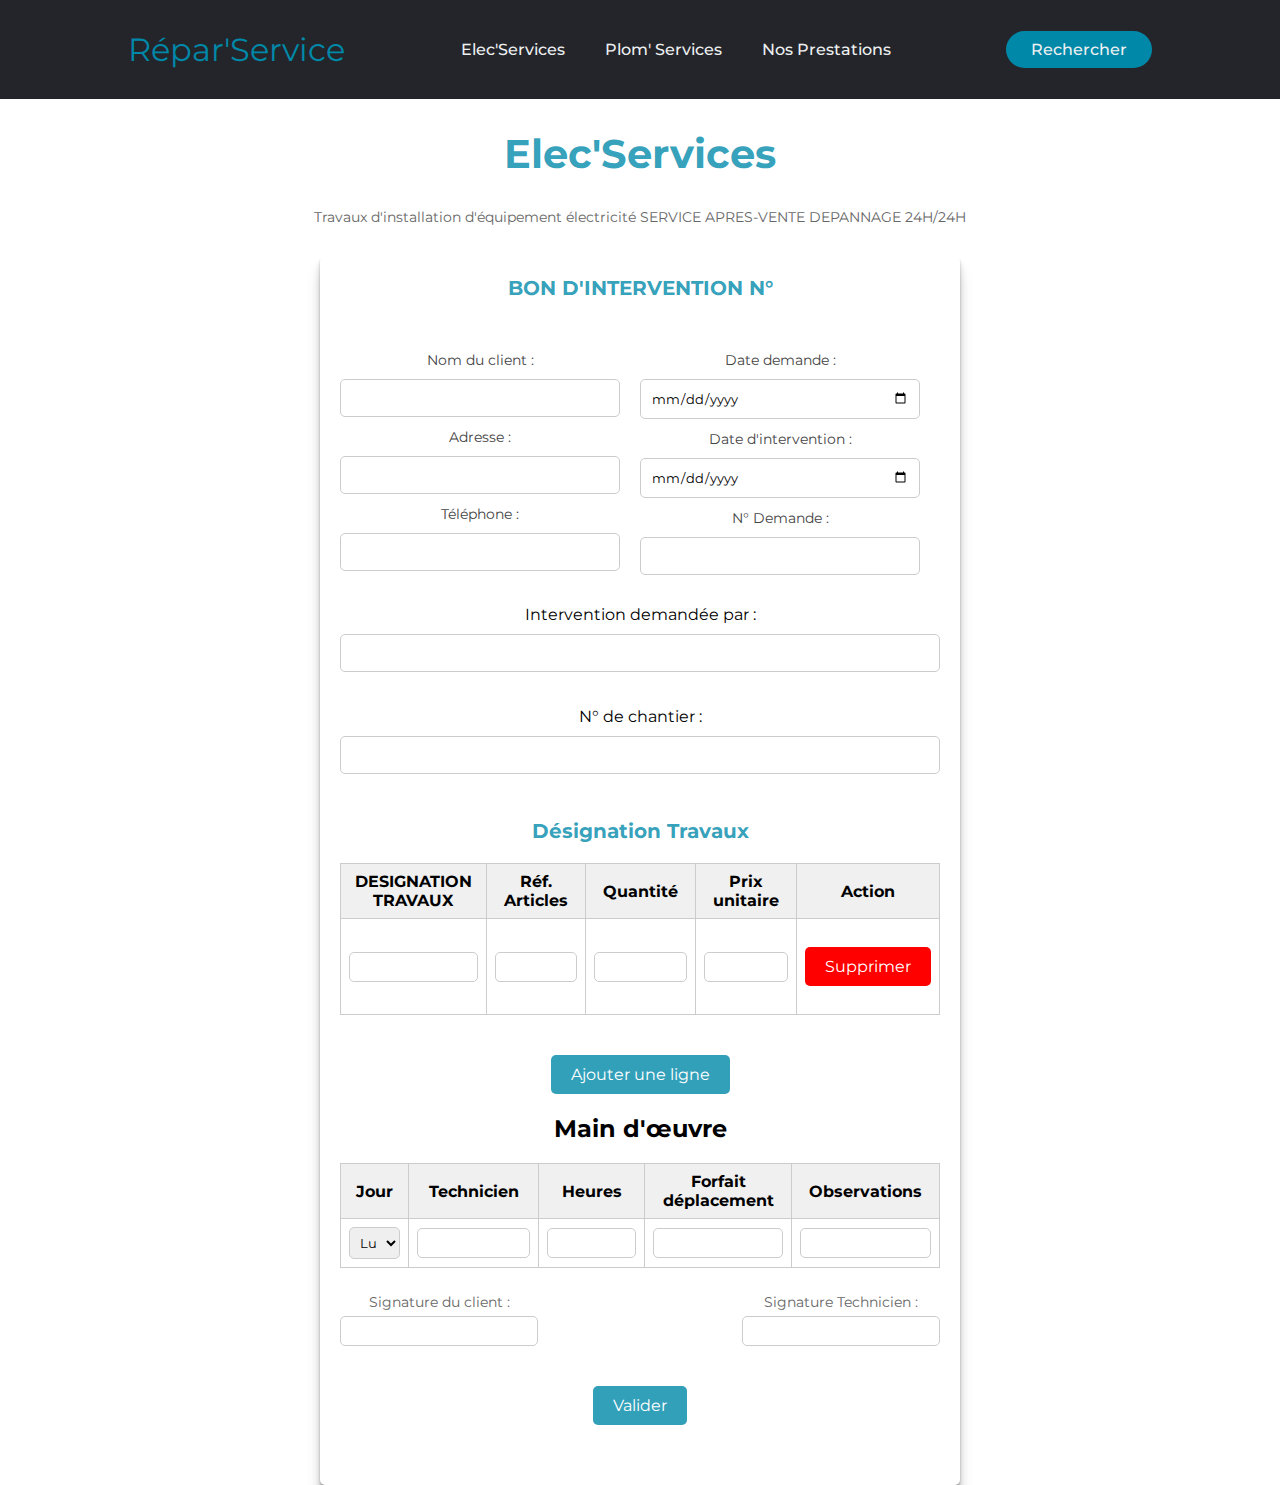
<file: Localhost/ReparProject/index.html>
<!DOCTYPE html>
    <head>
        <meta charset="utf-8">
        <meta http-equiv="X-UA-Compatible" content="IE=edge">
        <title>Navbar</title>
        <meta name="description" content="">
        <meta name="viewport" content="width=device-width, initial-scale=1">
        <link rel="stylesheet" href="./styles.css">
        <link href="https://fonts.googleapis.com/css?family=Montserrat:500&display=swap" rel="stylesheet">
    </head>
    <body>
        <header>
        
            <a class="logo" href="/">Répar'Service</a>
            <nav>
                <ul class="nav__links">
                    <li><a href="#">Elec'Services</a></li>
                    <li><a href="#">Plom' Services</a></li>
                    <li><a href="#">Nos Prestations</a></li>
                </ul>
            </nav>
            <a class="cta" href="./acceuil.html">Rechercher</a>
            <p class="menu cta">Menu</p>
        </header>

        <div id="mobile__menu" class="overlay">
            <a class="close">&times;</a>
            <div class="overlay__content">
                <a href="./index.html">Elec'Services</a>
                <a href="./index.html">Plom' Services</a>
                <a href="./index.html">Nos Prestations</a>
            </div>
        </div>

        <div class="header">
            <h1>Elec'Services</h1>
            <p>Travaux d'installation d'équipement électricité SERVICE APRES-VENTE DEPANNAGE 24H/24H</p>
          
          <div class="container">
            <h2 class="bon-intervention-title">BON D'INTERVENTION N°</h2>
            <form action="traitement.php" method="post">
            
            <div class="client-info">

                <div class="left">
                <label for="client">Nom du client :</label>
                <input type="text" id="client" name="client" class="input-field" required>
                <label for="adresse">Adresse :</label>
                <input type="text" id="adresse" name="adresse" class="input-field" required>
                <label for="telephone">Téléphone :</label>
                <input type="tel" id="telephone" name="telephone" class="input-field" required>
                </div>

                <div class="right">
                <label for="dateDemande">Date demande :</label>
                <input type="date" id="dateDemande" name="dateDemande" class="input-field" required>
                <label for="dateIntervention">Date d'intervention :</label>
                <input type="date" id="dateIntervention" name="dateIntervention" class="input-field" required>
                <label for="numDemande">N° Demande :</label>
                <input type="text" id="numDemande" name="numDemande" class="input-field" required>
                </div>
                
            </div>
            
            <div class="intervention-demandee">
                <label for="interventionDemandee">Intervention demandée par :</label>
                <input type="text" id="interventionDemandee" name="interventionDemandee" class="input-field" required>
            </div>
            
            <div class="num-chantier">
                <label for="numChantier">N° de chantier :</label>
                <input type="text" id="numChantier" name="numChantier" class="input-field" required>
            </div>
              


              <h2 class="designation-travaux-title">Désignation Travaux</h2>
                <table class="form-table" id="travauxTable">
                <thead>
                    <tr>
                    <th>DESIGNATION TRAVAUX</th>
                    <th>Réf. Articles</th>
                    <th>Quantité</th>
                    <th>Prix unitaire</th>
                    <th>Action</th>
                    </tr>
                </thead>
                <tbody>
                    <tr>
                    <td><input type="text" class="table-input" name="designationTravaux[]" required></td>
                    <td><input type="text" class="table-input" name="refArticles[]" required></td>
                    <td><input type="number" class="table-input" name="quantite[]" required></td>
                    <td><input type="number" class="table-input" name="prixUnitaire[]" step="0.01" required></td>
                    <td><button class="buttonSUPPR" type="button" onclick="deleteRow(this)">Supprimer</button></td>
                    </tr>
                </tbody>
                </table>
                <button type="button" onclick="addRow()">Ajouter une ligne</button>

                <h2 class="main-oeuvre-title">Main d'œuvre</h2>
                <table class="form-table" id="mainOeuvreTable">
                <thead>
                    <tr>
                    <th>Jour</th>
                    <th>Technicien</th>
                    <th>Heures</th>
                    <th>Forfait déplacement</th>
                    <th>Observations</th>
                    
                    </tr>
                </thead>
                <tbody>
                  <tr>
                    <td>
                      <select class="table-input" name="jour[]">
                        <option value="lundi">Lundi</option>
                        <option value="mardi">Mardi</option>
                        <option value="mercredi">Mercredi</option>
                        <option value="jeudi">Jeudi</option>
                        <option value="vendredi">Vendredi</option>
                        <option value="samedi">Samedi</option>
                        <option value="dimanche">Dimanche</option>
                      </select>
                    </td>
                    <td><input type="text" class="table-input" name="technicien[]" required></td>
                    <td><input type="number" class="table-input" name="heures[]" required></td>
                    <td><input type="number" class="table-input" name="forfait[]" required></td>
                    <td><input type="text" class="table-input" name="observations[]"></td>
                  </tr>
                  <!-- Répétez le même modèle pour les autres jours -->
                </tbody>
                </table>

                <div class="signatures">
                    <div class="client-signature">
                      <p>Signature du client :</p>
                      <input type="text" class="signature-input" name="clientSignature" required>
                    </div>
                    <div class="technicien-signature">
                      <p>Signature Technicien :</p>
                      <input type="text" class="signature-input" name="technicienSignature" required>
                    </div>
                  </div>

                  <div class="submit-button">
                    <button type="submit">Valider</button>
                  </div>
            </form>



        <script type="text/javascript" src="./script.js"></script>
    </body>
</html>
</file>
<file: Localhost/ReparProject/styles.css>
* {
  box-sizing: border-box;
  margin: 0;
  padding: 0;
  font-family: "Montserrat", sans-serif;
  
}

header {
  display: flex;
  justify-content: space-between;
  align-items: center;
  padding: 30px 10%;
  background-color: #24252a;
}

.logo {
  cursor: pointer;
  text-decoration: none;
  font-size: 2em;
  color: #0088a9;
}

.nav__links a,
.cta,
.overlay__content a {
  font-family: "Montserrat", sans-serif;
  font-weight: 500;
  color: #edf0f1;
  text-decoration: none;
}

.nav__links {
  list-style: none;
  display: flex;
}

.nav__links li {
  padding: 0px 20px;
}

.nav__links li a {
  transition: color 0.3s ease 0s;
}

.nav__links li a:hover {
  color: #0088a9;
}

.cta {
  padding: 9px 25px;
  background-color: rgba(0, 136, 169, 1);
  border: none;
  border-radius: 50px;
  cursor: pointer;
  transition: background-color 0.3s ease 0s;
}

.cta:hover {
  background-color: rgba(0, 136, 169, 0.8);
}

/* Mobile Nav */

.menu {
  display: none;
}

.overlay {
  height: 100%;
  width: 0;
  position: fixed;
  z-index: 1;
  left: 0;
  top: 0;
  background-color: #24252a;
  overflow-x: hidden;
  transition: width 0.5s ease 0s;
}

.overlay--active {
  width: 100%;
}

.overlay__content {
  display: flex;
  height: 100%;
  flex-direction: column;
  align-items: center;
  justify-content: center;
}

.overlay a {
  padding: 15px;
  font-size: 36px;
  display: block;
  transition: color 0.3s ease 0s;
}

.overlay a:hover,
.overlay a:focus {
  color: #0088a9;
}
.overlay .close {
  position: absolute;
  top: 20px;
  right: 45px;
  font-size: 60px;
  color: #edf0f1;
}

@media screen and (max-height: 450px) {
  .overlay a {
    font-size: 20px;
  }
  .overlay .close {
    font-size: 40px;
    top: 15px;
    right: 35px;
  }
}

@media only screen and (max-width: 800px) {
  .nav__links,
  .cta {
    display: none;
  }
  .menu {
    display: initial;
  }
}


.header {
  text-align: center;
  margin-bottom: 20px;
  margin-top: 30px;
 
}

.header h1 {
  margin: 0;
  font-size: 40px;
  color: rgba(0, 136, 169, 0.8);
  margin-bottom: 30px;
}

.header p {
  margin: 0;
  font-size: 14px;
  color: #666;
  margin-top: 5px;
}


.bon-intervention-title {
  text-align: center;
  font-size: 20px;
  color:rgba(0, 136, 169, 0.8);
  margin-bottom: 50px;
}
.client-info {
  display: flex;
  margin-bottom: 20px;
}

.client-info .left,
.client-info .right {
  flex: 1;
  margin-right: 20px; /* Ajout d'une marge pour séparer les colonnes */
}

.client-info label {
  font-size: 14px;
  color: #444;
}

.client-info input {
  width: 100%;
  padding: 10px;
  border: 1px solid #ccc;
  border-radius: 5px;
  margin-bottom: 10px;
  margin-top: 10px;
}

.intervention-demandee,
.num-chantier {
  margin-top: 20px;
}

.intervention-demandee input,
.num-chantier input {
  width: 100%;
  padding: 10px;
  border: 1px solid #ccc;
  border-radius: 5px;
  margin-top: 10px;
}




.intervention-demandee,
.num-chantier,
.submit-button {
  text-align: center;
}

button {
  margin-top: 20px;
  padding: 10px 20px;
  font-size: 16px;
  background-color: rgba(0, 136, 169, 0.8);
  color: #FFF;
  border: none;
  border-radius: 5px;
  cursor: pointer;
  transition: background-color 0.2s; 
  margin-bottom: 20px;
}

.buttonSUPPR {
  margin-top: 20px;
  padding: 10px 20px;
  font-size: 16px;
  background-color: red;
  color: #FFF;
  border: none;
  border-radius: 5px;
  cursor: pointer;
  transition: background-color 0.2s; 
  margin-bottom: 20px;
}



button:hover {
  background-color: #0056b3;
}


.client-info label,
.intervention-demandee label,
.num-chantier label {
  margin-bottom: 5px; /* Ajout de marge inférieure pour séparer les titres des inputs */
}

.client-info label,
.intervention-demandee label,
.num-chantier label {
  margin-bottom: 5px;
}

.input-field {
  width: 100%;
  padding: 10px;
  border: 1px solid #ccc;
  border-radius: 5px;
  margin-bottom: 15px;
}

.submit-button {
  text-align: center;
  margin-top: 20px;
  margin-bottom: 20px;
}



.container {
  width: 50%; /* Réduire la largeur du container à 50% */
  background-color: #fff;
  padding: 20px;
  border-radius: 5px;
  box-shadow: 0 2px 4px rgba(0, 0, 0, 0.1);
  margin: auto;
  
  margin-top: 30px;
  box-shadow: 0 1px 1px rgba(0,0,0,0.12), 
              0 2px 2px rgba(0,0,0,0.12), 
              0 4px 4px rgba(0,0,0,0.12), 
              0 8px 8px rgba(0,0,0,0.12),
              0 16px 16px rgba(0,0,0,0.12);
}



.designation-travaux-title {
  text-align: center;
  font-size: 20px;
  color:rgba(0, 136, 169, 0.8);
  margin-top: 30px;
  margin-bottom: 20px;
}

.form-table {
  width: 100%;
  border-collapse: collapse;
  margin-bottom: 20px;
}

.form-table th,
.form-table td {
  border: 1px solid #ccc;
  padding: 8px;
  text-align: center;
}

.form-table th {
  font-weight: bold;
  background-color: #f0f0f0;
}

.table-input {
  width: 100%;
  border: none;
  text-align: center;
  padding: 6px;
  border: 1px solid #ccc;
  border-radius: 5px;
}

h2 {
  margin-bottom: 20px;
}

/* ... Styles précédents ... */

.signatures {
  display: flex;
  justify-content: space-between;
  margin-top: 20px;
}

.signatures p {
  margin-bottom: 5px;
}

.signature-input {
  width: 100%;
  padding: 6px;
  border: 1px solid #ccc;
  border-radius: 5px;
}

/* ... Styles précédents ... */
.buttonx, .tick {
  display: flex;
  justify-content: center;
  align-items: center;
  font-family: sans-serif;
}

body {
  width: 100%;
  height: 90vh;
}

.buttonx {
  width: 300px;
  height: 80px;
  background:rgba(0, 136, 169, 0.8);
  border-radius: 6px;
  transition: all .3s cubic-bezier(0.67, 0.17, 0.40, 0.83);
  margin: auto;
  margin-top: 30px;
  margin-bottom: 30px;
}

.buttonx svg {
  transform: rotate(180deg);
  transition: all .5s;
}

.buttonx__circle {
  width: 120px;
  height: 120px;
  background: mediumseagreen;
  border-radius: 50%;
  transform: rotate(-180deg);
}

.buttonx:hover {
  cursor: pointer;
}

.tick {
  color: white;
  font-size: 2em;
  transition: all .9s;
}
</file>
